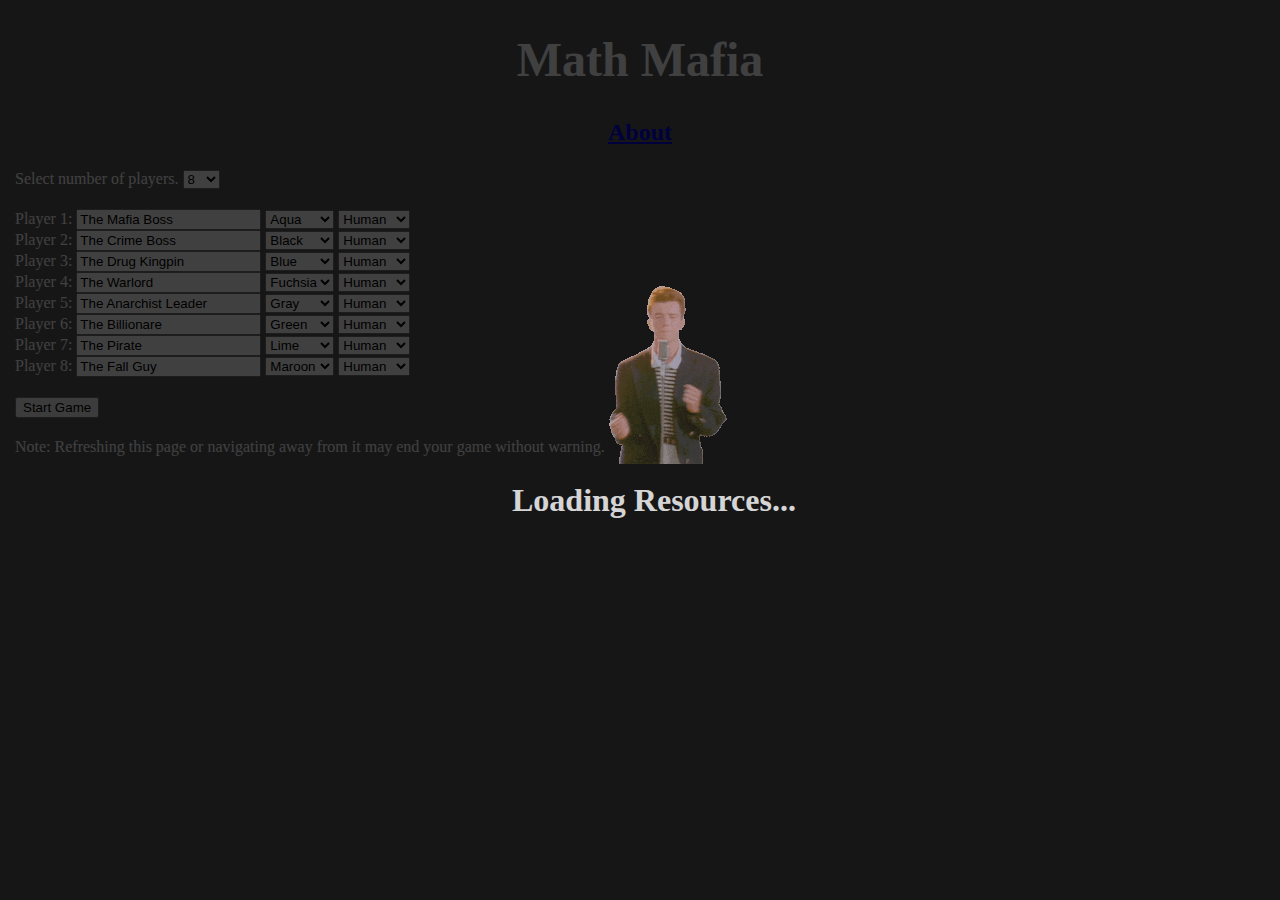
<file: index.html>
<!DOCTYPE html PUBLIC "-//W3C//DTD XHTML 1.0 Strict//EN" "http://www.w3.org/TR/xhtml1/DTD/xhtml1-strict.dtd">
<html xmlns="http://www.w3.org/1999/xhtml">
<head>
	<title>Monopoly</title>
	<meta http-equiv="Content-type" content="text/html;charset=UTF-8" />

	<script src="https://ajax.googleapis.com/ajax/libs/jquery/1.11.1/jquery.min.js"></script>
	<script type="text/javascript" src="classicedition.js"></script>
	<!-- Comment out the previous line and uncomment the next one to enable the New York City Edition -->
	<!-- <script type="text/javascript" src="newyorkcityedition.js"></script> -->
	<script type="text/javascript" src="ai.js"></script>
	<script type="text/javascript" src="monopoly.js"></script>
	<link rel="stylesheet" type="text/css" href="styles.css" />
</head>

<body id="everything">
	<div id="loading">
		<img id="loading-image" src="images/loading.gif" alt="Loading..." />
		<p id="loading-text">Loading Resources...</p>
	</div>

	<div id="popupbackground"></div>
	<div id="popupwrap">
		<div id="popup">
			<div style="position: relative;">
				<!-- <img id="popupclose" src="Images/close.png" title="Close" alt="x" onclick="hide('popupbackground'); hide('popupwrap');" /> -->
				<div id="popuptext"></div>
				<div id="popupdrag"></div>
			</div>
		</div>
	</div>

	<div id="statsbackground"></div>
	<div id="statswrap">
		<div id="stats">
			<div style="position: relative;">
				<img id="statsclose" src="images/close.png" title="Close" alt="x" />
				<div id="statstext"></div>
				<div id="statsdrag"></div>
			</div>
		</div>
	</div>

	<p id="noscript">
		Note: This page will not function without JavaScript.
	</p>

	<div id="refresh">
		Refresh this page to start a new game.
	</div>

	<!-- <div id="enlarge"></div> -->

	<div id="deed">
		<div id="deed-normal" style="display: none;">
			<div id="deed-header">
				<div style="margin: 5px; font-size: 11px;">T I T L E&nbsp;&nbsp;D E E D</div>
				<div id="deed-name"></div>
			</div>
			<table id="deed-table">
				<tr>
					<td colspan="2">
						RENT&nbsp;$<span id="deed-baserent">12</span>.
					</td>
				</tr>
				<tr>
					<td style="text-align: left;">With 1 House</td>
					<td style="text-align: right;">$&nbsp;&nbsp;&nbsp;<span id="deed-rent1">60</span>.</td>
				</tr>
				<tr>
					<td style="text-align: left;">With 2 Houses</td>
					<td style="text-align: right;"><span id="deed-rent2">180</span>.</td>
				</tr>
				<tr>
					<td style="text-align: left;">With 3 Houses</td>
					<td style="text-align: right;"><span id="deed-rent3">500</span>.</td>
				</tr>
				<tr>
					<td style="text-align: left;">With 4 Houses</td>
					<td style="text-align: right;"><span id="deed-rent4">700</span>.</td>
				</tr>
				<tr>
					<td colspan="2">
						<div style="margin-bottom: 8px;">With HOTEL $<span id="deed-rent5">900</span>.</div>
						<div>Mortgage Value $<span id="deed-mortgage">80</span>.</div>
						<div>Houses cost $<span id="deed-houseprice">100</span>. each</div>
						<div>Hotels, $<span id="deed-hotelprice">100</span>. plus 4 houses</div>
						<div style="font-size: 9px; font-style: italic; margin-top: 5px;">If a player owns ALL the Lots of any Color-Group, the rent is Doubled on Unimproved Lots in that group.</div>
					</td>
				</tr>
			</table>
		</div>

		<div id="deed-mortgaged">
			<div id="deed-mortgaged-name"></div>
			<p>&bull;</p>
			<div>MORTGAGED</div>
			<div> for $<span id="deed-mortgaged-mortgage">80</span></div>
			<p>&bull;</p>
			<div style="font-style: italic; font-size: 13px; margin: 10px;">Card must be turned this side up if property is mortgaged</div>
		</div>

		<div id="deed-special">
			<div id="deed-special-name"></div>
			<div id="deed-special-text"></div>
			<div id="deed-special-footer">
				Mortgage Value
				<span style="float: right;">$<span id="deed-special-mortgage">100</span>.</span>
			</div>
		</div>
	</div>

	<table id="board">
		<tr>
			<td class="cell board-corner" id="cell20"></td>
			<td class="cell board-top" id="cell21"></td>
			<td class="cell board-top" id="cell22"></td>
			<td class="cell board-top" id="cell23"></td>
			<td class="cell board-top" id="cell24"></td>
			<td class="cell board-top" id="cell25"></td>
			<td class="cell board-top" id="cell26"></td>
			<td class="cell board-top" id="cell27"></td>
			<td class="cell board-top" id="cell28"></td>
			<td class="cell board-top" id="cell29"></td>
			<td class="cell board-corner" id="cell30"></td>
		</tr><tr>
			<td class="cell board-left" id="cell19"></td>
			<td colspan="9" class="board-center"></td>
			<td class="cell board-right" id="cell31"></td>
		</tr><tr>
			<td class="cell board-left" id="cell18"></td>
			<td colspan="9" class="board-center"></td>
			<td class="cell board-right" id="cell32"></td>
		</tr><tr>
			<td class="cell board-left" id="cell17"></td>
			<td colspan="9" class="board-center"></td>
			<td class="cell board-right" id="cell33"></td>
		</tr><tr>
			<td class="cell board-left" id="cell16"></td>
			<td colspan="9" class="board-center"></td>
			<td class="cell board-right" id="cell34"></td>
		</tr><tr>
			<td class="cell board-left" id="cell15"></td>
			<td colspan="9" class="board-center"></td>
			<td class="cell board-right" id="cell35"></td>
		</tr><tr>
			<td class="cell board-left" id="cell14"></td>
			<td colspan="9" class="board-center"></td>
			<td class="cell board-right" id="cell36"></td>
		</tr><tr>
			<td class="cell board-left" id="cell13"></td>
			<td colspan="9" class="board-center"></td>
			<td class="cell board-right" id="cell37"></td>
		</tr><tr>
			<td class="cell board-left" id="cell12"></td>
			<td colspan="9" class="board-center"></td>
			<td class="cell board-right" id="cell38"></td>
		</tr><tr>
			<td class="cell board-left" id="cell11"></td>
			<td colspan="9" class="board-center">
				<div id="jail"></div>
			</td>
			<td class="cell board-right" id="cell39"></td>
		</tr><tr>
			<td class="cell board-corner" id="cell10"></td>
			<td class="cell board-bottom" id="cell9"></td>
			<td class="cell board-bottom" id="cell8"></td>
			<td class="cell board-bottom" id="cell7"></td>
			<td class="cell board-bottom" id="cell6"></td>
			<td class="cell board-bottom" id="cell5"></td>
			<td class="cell board-bottom" id="cell4"></td>
			<td class="cell board-bottom" id="cell3"></td>
			<td class="cell board-bottom" id="cell2"></td>
			<td class="cell board-bottom" id="cell1"></td>
			<td class="cell board-corner" id="cell0"></td>
		</tr>
	</table>

	<div id="moneybarwrap">
		<div id="moneybar">
			<table>
				<tr id="moneybarrowbutton">
					<td class="moneybararrowcell">&nbsp;</td>
					<td style="border: none;">
						<input type="button" id="viewstats" value="View stats" title="View a pop-up window that shows a list of each player's properties." />
					</td>
				</tr>
				<tr id="moneybarrow1" class="money-bar-row">
					<td class="moneybararrowcell"><img src="images/arrow.png" id="p1arrow" class="money-bar-arrow" alt=">"/></td>
					<td id="p1moneybar" class="moneybarcell">
						<div><span id="p1moneyname" >Player 1</span>:</div>
						<div>$<span id="p1money">1500</span></div>
					</td>
				</tr>
				<tr id="moneybarrow2" class="money-bar-row">
					<td class="moneybararrowcell"><img src="images/arrow.png" id="p2arrow" class="money-bar-arrow" alt=">" /></td>
					<td id="p2moneybar" class="moneybarcell">
						<div><span id="p2moneyname" >Player 2</span>:</div>
						<div>$<span id="p2money">1500</span></div>
					</td>
				</tr>
				<tr id="moneybarrow3" class="money-bar-row">
					<td class="moneybararrowcell"><img src="images/arrow.png" id="p3arrow" class="money-bar-arrow" alt=">" /></td>
					<td id="p3moneybar" class="moneybarcell">
						<div><span id="p3moneyname" >Player 3</span>:</div>
						<div>$<span id="p3money">1500</span></div>
					</td>
				</tr>
				<tr id="moneybarrow4" class="money-bar-row">
					<td class="moneybararrowcell"><img src="images/arrow.png" id="p4arrow" class="money-bar-arrow" alt=">" /></td>
					<td id="p4moneybar" class="moneybarcell">
						<div><span id="p4moneyname" >Player 4</span>:</div>
						<div>$<span id="p4money">1500</span></div>
					</td>
				</tr>
				<tr id="moneybarrow5" class="money-bar-row">
					<td class="moneybararrowcell"><img src="images/arrow.png" id="p5arrow" class="money-bar-arrow" alt=">" /></td>
					<td id="p5moneybar" class="moneybarcell">
						<div><span id="p5moneyname" >Player 5</span>:</div>
						<div>$<span id="p5money">1500</span></div>
					</td>
				</tr>
				<tr id="moneybarrow6" class="money-bar-row">
					<td class="moneybararrowcell"><img src="images/arrow.png" id="p6arrow" class="money-bar-arrow" alt=">" /></td>
					<td id="p6moneybar" class="moneybarcell">
						<div><span id="p6moneyname" >Player 6</span>:</div>
						<div>$<span id="p6money">1500</span></div>
					</td>
				</tr>
				<tr id="moneybarrow7" class="money-bar-row">
					<td class="moneybararrowcell"><img src="images/arrow.png" id="p7arrow" class="money-bar-arrow" alt=">" /></td>
					<td id="p7moneybar" class="moneybarcell">
						<div><span id="p7moneyname" >Player 7</span>:</div>
						<div>$<span id="p7money">1500</span></div>
					</td>
				</tr>
				<tr id="moneybarrow8" class="money-bar-row">
					<td class="moneybararrowcell"><img src="images/arrow.png" id="p8arrow" class="money-bar-arrow" alt=">" /></td>
					<td id="p8moneybar" class="moneybarcell">
						<div><span id="p8moneyname" >Player 8</span>:</div>
						<div>$<span id="p8money">1500</span></div>
					</td>
				</tr>
				<tr id="moneybarrow9" class="money-bar-row">
					<td class="moneybararrowcell"><img src="images/arrow.png" id="p9arrow" class="money-bar-arrow" alt=">" /></td>
					<td id="p9moneybar" class="moneybarcell">
						<div><span id="p9moneyname" >Player 9</span>:</div>
						<div>$<span id="p9money">1500</span></div>
					</td>
				</tr>
				<tr id="moneybarrow10" class="money-bar-row">
					<td class="moneybararrowcell"><img src="images/arrow.png" id="p10arrow" class="money-bar-arrow" alt=">" /></td>
					<td id="p10moneybar" class="moneybarcell">
						<div><span id="p10moneyname" >Player 10</span>:</div>
						<div>$<span id="p10money">1500</span></div>
					</td>
				</tr>
				<tr id="moneybarrow11" class="money-bar-row">
					<td class="moneybararrowcell"><img src="images/arrow.png" id="p11arrow" class="money-bar-arrow" alt=">" /></td>
					<td id="p11moneybar" class="moneybarcell">
						<div><span id="p11moneyname" >Player 11</span>:</div>
						<div>$<span id="p11money">1500</span></div>
					</td>
				</tr>
				<tr id="moneybarrow12" class="money-bar-row">
					<td class="moneybararrowcell"><img src="images/arrow.png" id="p12arrow" class="money-bar-arrow" alt=">" /></td>
					<td id="p12moneybar" class="moneybarcell">
						<div><span id="p12moneyname" >Player 12</span>:</div>
						<div>$<span id="p12money">1500</span></div>
					</td>
				</tr>
				<tr id="moneybarrow13" class="money-bar-row">
					<td class="moneybararrowcell"><img src="images/arrow.png" id="p13arrow" class="money-bar-arrow" alt=">" /></td>
					<td id="p13moneybar" class="moneybarcell">
						<div><span id="p13moneyname" >Player 13</span>:</div>
						<div>$<span id="p13money">1500</span></div>
					</td>
				</tr>
				<tr id="moneybarrow14" class="money-bar-row">
					<td class="moneybararrowcell"><img src="images/arrow.png" id="p14arrow" class="money-bar-arrow" alt=">" /></td>
					<td id="p14moneybar" class="moneybarcell">
						<div><span id="p14moneyname" >Player 14</span>:</div>
						<div>$<span id="p14money">1500</span></div>
					</td>
				</tr>
				<tr id="moneybarrow15" class="money-bar-row">
					<td class="moneybararrowcell"><img src="images/arrow.png" id="p15arrow" class="money-bar-arrow" alt=">" /></td>
					<td id="p15moneybar" class="moneybarcell">
						<div><span id="p15moneyname" >Player 15</span>:</div>
						<div>$<span id="p15money">1500</span></div>
					</td>
				</tr>
				<tr id="moneybarrow16" class="money-bar-row">
					<td class="moneybararrowcell"><img src="images/arrow.png" id="p16arrow" class="money-bar-arrow" alt=">" /></td>
					<td id="p16moneybar" class="moneybarcell">
						<div><span id="p16moneyname" >Player 16</span>:</div>
						<div>$<span id="p16money">1500</span></div>
					</td>
				</tr>
				<tr id="moneybarrow17" class="money-bar-row">
					<td class="moneybararrowcell"><img src="images/arrow.png" id="p17arrow" class="money-bar-arrow" alt=">" /></td>
					<td id="p17moneybar" class="moneybarcell">
						<div><span id="p17moneyname" >Player 17</span>:</div>
						<div>$<span id="p17money">1500</span></div>
					</td>
				</tr>
				<tr id="moneybarrow18" class="money-bar-row">
					<td class="moneybararrowcell"><img src="images/arrow.png" id="p18arrow" class="money-bar-arrow" alt=">" /></td>
					<td id="p18moneybar" class="moneybarcell">
						<div><span id="p18moneyname" >Player 18</span>:</div>
						<div>$<span id="p18money">1500</span></div>
					</td>
				</tr>
				<tr id="moneybarrow19" class="money-bar-row">
					<td class="moneybararrowcell"><img src="images/arrow.png" id="p19arrow" class="money-bar-arrow" alt=">" /></td>
					<td id="p19moneybar" class="moneybarcell">
						<div><span id="p19moneyname" >Player 19</span>:</div>
						<div>$<span id="p19money">1500</span></div>
					</td>
				</tr>
				<tr id="moneybarrow20" class="money-bar-row">
					<td class="moneybararrowcell"><img src="images/arrow.png" id="p20arrow" class="money-bar-arrow" alt=">" /></td>
					<td id="p20moneybar" class="moneybarcell">
						<div><span id="p20moneyname" >Player 20</span>:</div>
						<div>$<span id="p20money">1500</span></div>
					</td>
				</tr>
				<tr id="moneybarrow21" class="money-bar-row">
					<td class="moneybararrowcell"><img src="images/arrow.png" id="p21arrow" class="money-bar-arrow" alt=">" /></td>
					<td id="p21moneybar" class="moneybarcell">
						<div><span id="p21moneyname" >Player 21</span>:</div>
						<div>$<span id="p21money">1500</span></div>
					</td>
				</tr>
				<tr id="moneybarrow22" class="money-bar-row">
					<td class="moneybararrowcell"><img src="images/arrow.png" id="p22arrow" class="money-bar-arrow" alt=">" /></td>
					<td id="p22moneybar" class="moneybarcell">
						<div><span id="p22moneyname" >Player 22</span>:</div>
						<div>$<span id="p22money">1500</span></div>
					</td>
				</tr>
				<tr id="moneybarrow23" class="money-bar-row">
					<td class="moneybararrowcell"><img src="images/arrow.png" id="p23arrow" class="money-bar-arrow" alt=">" /></td>
					<td id="p23moneybar" class="moneybarcell">
						<div><span id="p23moneyname" >Player 23</span>:</div>
						<div>$<span id="p23money">1500</span></div>
					</td>
				</tr>
				<tr id="moneybarrow24" class="money-bar-row">
					<td class="moneybararrowcell"><img src="images/arrow.png" id="p24arrow" class="money-bar-arrow" alt=">" /></td>
					<td id="p24moneybar" class="moneybarcell">
						<div><span id="p24moneyname" >Player 24</span>:</div>
						<div>$<span id="p24money">1500</span></div>
					</td>
				</tr>
				<tr id="moneybarrow25" class="money-bar-row">
					<td class="moneybararrowcell"><img src="images/arrow.png" id="p25arrow" class="money-bar-arrow" alt=">" /></td>
					<td id="p25moneybar" class="moneybarcell">
						<div><span id="p25moneyname" >Player 25</span>:</div>
						<div>$<span id="p25money">1500</span></div>
					</td>
				</tr>
				<tr id="moneybarrow26" class="money-bar-row">
					<td class="moneybararrowcell"><img src="images/arrow.png" id="p26arrow" class="money-bar-arrow" alt=">" /></td>
					<td id="p26moneybar" class="moneybarcell">
						<div><span id="p26moneyname" >Player 26</span>:</div>
						<div>$<span id="p26money">1500</span></div>
					</td>
				</tr>
				<tr id="moneybarrow27" class="money-bar-row">
					<td class="moneybararrowcell"><img src="images/arrow.png" id="p27arrow" class="money-bar-arrow" alt=">" /></td>
					<td id="p27moneybar" class="moneybarcell">
						<div><span id="p27moneyname" >Player 27</span>:</div>
						<div>$<span id="p27money">1500</span></div>
					</td>
				</tr>
				<tr id="moneybarrow28" class="money-bar-row">
					<td class="moneybararrowcell"><img src="images/arrow.png" id="p28arrow" class="money-bar-arrow" alt=">" /></td>
					<td id="p28moneybar" class="moneybarcell">
						<div><span id="p28moneyname" >Player 28</span>:</div>
						<div>$<span id="p28money">1500</span></div>
					</td>
				</tr>
				<tr id="moneybarrow29" class="money-bar-row">
					<td class="moneybararrowcell"><img src="images/arrow.png" id="p29arrow" class="money-bar-arrow" alt=">" /></td>
					<td id="p29moneybar" class="moneybarcell">
						<div><span id="p29moneyname" >Player 29</span>:</div>
						<div>$<span id="p29money">1500</span></div>
					</td>
				</tr>
				<tr id="moneybarrow30" class="money-bar-row">
					<td class="moneybararrowcell"><img src="images/arrow.png" id="p30arrow" class="money-bar-arrow" alt=">" /></td>
					<td id="p30moneybar" class="moneybarcell">
						<div><span id="p30moneyname" >Player 30</span>:</div>
						<div>$<span id="p30money">1500</span></div>
					</td>
				</tr>
				<tr id="moneybarrow31" class="money-bar-row">
					<td class="moneybararrowcell"><img src="images/arrow.png" id="p31arrow" class="money-bar-arrow" alt=">" /></td>
					<td id="p31moneybar" class="moneybarcell">
						<div><span id="p31moneyname" >Player 31</span>:</div>
						<div>$<span id="p31money">1500</span></div>
					</td>
				</tr>
				<tr id="moneybarrow32" class="money-bar-row">
					<td class="moneybararrowcell"><img src="images/arrow.png" id="p32arrow" class="money-bar-arrow" alt=">" /></td>
					<td id="p32moneybar" class="moneybarcell">
						<div><span id="p32moneyname" >Player 32</span>:</div>
						<div>$<span id="p32money">1500</span></div>
					</td>
				</tr>
				<tr id="moneybarrow33" class="money-bar-row">
					<td class="moneybararrowcell"><img src="images/arrow.png" id="p33arrow" class="money-bar-arrow" alt=">" /></td>
					<td id="p33moneybar" class="moneybarcell">
						<div><span id="p33moneyname" >Player 33</span>:</div>
						<div>$<span id="p33money">1500</span></div>
					</td>
				</tr>
			</table>
		</div>
	</div>

	<div id="setup">

		<div>
			<h1 style="text-align: center; font-weight: bold; font-size: 3em;">Math Mafia</h1>
		</div>
	

		<div>
			<p style="text-align: center; font-weight: bold; font-size: 1.5em;"><a href="/about.html" title="About this game">About</a></p>
		</div>


		<div style="margin-bottom: 20px;">
			Select number of players.
			<select id="playernumber" title="Select the number of players for the game.">
				<option>2</option>
				<option>3</option>
				<option>4</option>
				<option>5</option>
				<option>6</option>
				<option>7</option>
				<option selected="selected">8</option>
				<option>9</option>
				<option>10</option>
				<option>11</option>
				<option>12</option>
				<option>13</option>
				<option>14</option>
				<option>15</option>
				<option>16</option>
				<option>17</option>
				<option>18</option>
				<option>19</option>
				<option>20</option>
				<option>21</option>
				<option>22</option>
				<option>23</option>
				<option>24</option>
				<option>25</option>
				<option>26</option>
				<option>27</option>
				<option>28</option>
				<option>29</option>
				<option>30</option>
				<option>31</option>
				<option>32</option>
				<option>33</option>
			</select>
		</div>

		<div id="player1input" class="player-input">
			Player 1: <input type="text" id="player1name" title="Player name" maxlength="16" value="The Mafia Boss" />
			<select id="player1color" title="Player color">
				<option selected="selected" style="color: aqua;">Aqua</option>
				<option style="color: black;">Black</option>
				<option style="color: blue;">Blue</option>
				<option style="color: fuchsia;">Fuchsia</option>
				<option style="color: gray;">Gray</option>
				<option style="color: green;">Green</option>
				<option style="color: lime;">Lime</option>
				<option style="color: maroon;">Maroon</option>
				<option style="color: navy;">Navy</option>
				<option style="color: olive;">Olive</option>
				<option style="color: orange;">Orange</option>
				<option style="color: purple;">Purple</option>
				<option style="color: red;">Red</option>
				<option style="color: silver;">Silver</option>
				<option style="color: teal;">Teal</option>
				<option style="color: yellow;">Aqua</option>
			</select>
			<select id="player1ai" title="Choose whether this player is controled by a human or by the computer." onclick="document.getElementById('player1name').disabled = this.value !== '0';">
				<option value="0" selected="selected">Human</option>
				<option value="1">AI (Test)</option>
			</select>
		</div>

		<div id="player2input" class="player-input">
			Player 2: <input type="text" id="player2name" title="Player name" maxlength="16" value="The Crime Boss" />
			<select id="player2color" title="Player color">
				<option style="color: aqua;">Aqua</option>
				<option selected="selected" style="color: black;">Black</option>
				<option style="color: blue;">Blue</option>
				<option style="color: fuchsia;">Fuchsia</option>
				<option style="color: gray;">Gray</option>
				<option style="color: green;">Green</option>
				<option style="color: lime;">Lime</option>
				<option style="color: maroon;">Maroon</option>
				<option style="color: navy;">Navy</option>
				<option style="color: olive;">Olive</option>
				<option style="color: orange;">Orange</option>
				<option style="color: purple;">Purple</option>
				<option style="color: red;">Red</option>
				<option style="color: silver;">Silver</option>
				<option style="color: teal;">Teal</option>
				<option style="color: yellow;">Yellow</option>
			</select>
			<select id="player2ai" title="Choose whether this player is controled by a human or by the computer." onclick="document.getElementById('player2name').disabled = this.value !== '0';">
				<option value="0" selected="selected">Human</option>
				<option value="1">AI (Test)</option>
			</select>
		</div>

		<div id="player3input" class="player-input">
			Player 3: <input type="text" id="player3name" title="Player name" maxlength="16" value="The Drug Kingpin" />
			<select id="player3color" title="Player color">
				<option style="color: aqua;">Aqua</option>
				<option style="color: black;">Black</option>
				<option selected="selected" style="color: blue;">Blue</option>
				<option style="color: fuchsia;">Fuchsia</option>
				<option style="color: gray;">Gray</option>
				<option style="color: green;">Green</option>
				<option style="color: lime;">Lime</option>
				<option style="color: maroon;">Maroon</option>
				<option style="color: navy;">Navy</option>
				<option style="color: olive;">Olive</option>
				<option style="color: orange;">Orange</option>
				<option style="color: purple;">Purple</option>
				<option style="color: red;">Red</option>
				<option style="color: silver;">Silver</option>
				<option style="color: teal;">Teal</option>
				<option style="color: yellow;">Yellow</option>
			</select>
			<select id="player3ai" title="Choose whether this player is controled by a human or by the computer." onclick="document.getElementById('player3name').disabled = this.value !== '0';">
				<option value="0" selected="selected">Human</option>
				<option value="1">AI (Test)</option>
			</select>
		</div>

		<div id="player4input" class="player-input">
			Player 4: <input type="text" id="player4name" title="Player name" maxlength="16" value="The Warlord" />
			<select id="player4color" title="Player color">
				<option style="color: aqua;">Aqua</option>
				<option style="color: black;">Black</option>
				<option style="color: blue;">Blue</option>
				<option selected="selected" style="color: fuchsia;">Fuchsia</option>
				<option style="color: gray;">Gray</option>
				<option style="color: green;">Green</option>
				<option style="color: lime;">Lime</option>
				<option style="color: maroon;">Maroon</option>
				<option style="color: navy;">Navy</option>
				<option style="color: olive;">Olive</option>
				<option style="color: orange;">Orange</option>
				<option style="color: purple;">Purple</option>
				<option style="color: red;">Red</option>
				<option style="color: silver;">Silver</option>
				<option style="color: teal;">Teal</option>
				<option style="color: yellow;">Yellow</option>
			</select>
			<select id="player4ai" title="Choose whether this player is controled by a human or by the computer." onclick="document.getElementById('player4name').disabled = this.value !== '0';">
				<option value="0" selected="selected">Human</option>
				<option value="1">AI (Test)</option>
			</select>
		</div>

		<div id="player5input" class="player-input">
			Player 5: <input type="text" id="player5name" title="Player name" maxlength="16" value="The Anarchist Leader" />
			<select id="player5color" title="Player color">
				<option style="color: aqua;">Aqua</option>
				<option style="color: black;">Black</option>
				<option style="color: blue;">Blue</option>
				<option style="color: fuchsia;">Fuchsia</option>
				<option selected="selected" style="color: gray;">Gray</option>
				<option style="color: green;">Green</option>
				<option style="color: lime;">Lime</option>
				<option style="color: maroon;">Maroon</option>
				<option style="color: navy;">Navy</option>
				<option style="color: olive;">Olive</option>
				<option style="color: orange;">Orange</option>
				<option style="color: purple;">Purple</option>
				<option style="color: red;">Red</option>
				<option style="color: silver;">Silver</option>
				<option style="color: teal;">Teal</option>
				<option style="color: yellow;">Yellow</option>
			</select>
			<select id="player5ai" title="Choose whether this player is controled by a human or by the computer." onclick="document.getElementById('player5name').disabled = this.value !== '0';">
				<option value="0" selected="selected">Human</option>
				<option value="1">AI (Test)</option>
			</select>
		</div>

		<div id="player6input" class="player-input">
			Player 6: <input type="text" id="player6name" title="Player name" maxlength="16" value="The Billionare" />
			<select id="player6color" title="Player color">
				<option style="color: aqua;">Aqua</option>
				<option style="color: black;">Black</option>
				<option style="color: blue;">Blue</option>
				<option style="color: fuchsia;">Fuchsia</option>
				<option style="color: gray;">Gray</option>
				<option selected="selected" style="color: green;">Green</option>
				<option style="color: lime;">Lime</option>
				<option style="color: maroon;">Maroon</option>
				<option style="color: navy;">Navy</option>
				<option style="color: olive;">Olive</option>
				<option style="color: orange;">Orange</option>
				<option style="color: purple;">Purple</option>
				<option style="color: red;">Red</option>
				<option style="color: silver;">Silver</option>
				<option style="color: teal;">Teal</option>
				<option style="color: yellow;">Yellow</option>
			</select>
			<select id="player6ai" title="Choose whether this player is controled by a human or by the computer." onclick="document.getElementById('player6name').disabled = this.value !== '0';">
				<option value="0" selected="selected">Human</option>
				<option value="1">AI (Test)</option>
			</select>
		</div>

		<div id="player7input" class="player-input">
			Player 7: <input type="text" id="player7name" title="Player name" maxlength="16" value="The Pirate" />
			<select id="player7color" title="Player color">
				<option style="color: aqua;">Aqua</option>
				<option style="color: black;">Black</option>
				<option style="color: blue;">Blue</option>
				<option style="color: fuchsia;">Fuchsia</option>
				<option style="color: gray;">Gray</option>
				<option style="color: green;">Green</option>
				<option selected="selected" style="color: lime;">Lime</option>
				<option style="color: maroon;">Maroon</option>
				<option style="color: navy;">Navy</option>
				<option style="color: olive;">Olive</option>
				<option style="color: orange;">Orange</option>
				<option style="color: purple;">Purple</option>
				<option style="color: red;">Red</option>
				<option style="color: silver;">Silver</option>
				<option style="color: teal;">Teal</option>
				<option style="color: yellow;">Yellow</option>
			</select>
			<select id="player7ai" title="Choose whether this player is controled by a human or by the computer." onclick="document.getElementById('player7name').disabled = this.value !== '0';">
				<option value="0" selected="selected">Human</option>
				<option value="1">AI (Test)</option>
			</select>
		</div>

		<div id="player8input" class="player-input">
			Player 8: <input type="text" id="player8name" title="Player name" maxlength="16" value="The Fall Guy" />
			<select id="player8color" title="Player color">
				<option style="color: aqua;">Aqua</option>
				<option style="color: black;">Black</option>
				<option style="color: blue;">Blue</option>
				<option style="color: fuchsia;">Fuchsia</option>
				<option style="color: gray;">Gray</option>
				<option style="color: green;">Green</option>
				<option style="color: lime;">Lime</option>
				<option selected="selected" style="color: maroon;">Maroon</option>
				<option style="color: navy;">Navy</option>
				<option style="color: olive;">Olive</option>
				<option style="color: orange;">Orange</option>
				<option style="color: purple;">Purple</option>
				<option style="color: red;">Red</option>
				<option style="color: silver;">Silver</option>
				<option style="color: teal;">Teal</option>
				<option style="color: yellow;">Yellow</option>
			</select>
			<select id="player8ai" title="Choose whether this player is controled by a human or by the computer." onclick="document.getElementById('player8name').disabled = this.value !== '0';">
				<option value="0" selected="selected">Human</option>
				<option value="1">AI (Test)</option>
			</select>
		</div>

		<div id="player9input" class="player-input">
			Player 9: <input type="text" id="player9name" title="Player name" maxlength="16" value="The Underboss" />
			<select id="player9color" title="Player color">
				<option style="color: aqua;">Aqua</option>
				<option style="color: black;">Black</option>
				<option style="color: blue;">Blue</option>
				<option style="color: fuchsia;">Fuchsia</option>
				<option style="color: gray;">Gray</option>
				<option style="color: green;">Green</option>
				<option style="color: lime;">Lime</option>
				<option style="color: maroon;">Maroon</option>
				<option selected="selected" style="color: navy;">Navy</option>
				<option style="color: olive;">Olive</option>
				<option style="color: orange;">Orange</option>
				<option style="color: purple;">Purple</option>
				<option style="color: red;">Red</option>
				<option style="color: silver;">Silver</option>
				<option style="color: teal;">Teal</option>
				<option style="color: yellow;">Yellow</option>
			</select>
			<select id="player9ai" title="Choose whether this player is controled by a human or by the computer." onclick="document.getElementById('player9name').disabled = this.value !== '0';">
				<option value="0" selected="selected">Human</option>
				<option value="1">AI (Test)</option>
			</select>
		</div>

		<div id="player10input" class="player-input">
			Player 10: <input type="text" id="player10name" title="Player name" maxlength="16" value="The Capo" />
			<select id="player10color" title="Player color">
				<option style="color: aqua;">Aqua</option>
				<option style="color: black;">Black</option>
				<option style="color: blue;">Blue</option>
				<option style="color: fuchsia;">Fuchsia</option>
				<option style="color: gray;">Gray</option>
				<option style="color: green;">Green</option>
				<option style="color: lime;">Lime</option>
				<option style="color: maroon;">Maroon</option>
				<option style="color: navy;">Navy</option>
				<option selected="selected" style="color: olive;">Olive</option>
				<option style="color: orange;">Orange</option>
				<option style="color: purple;">Purple</option>
				<option style="color: red;">Red</option>
				<option style="color: silver;">Silver</option>
				<option style="color: teal;">Teal</option>
				<option style="color: yellow;">Yellow</option>
			</select>
			<select id="player10ai" title="Choose whether this player is controled by a human or by the computer." onclick="document.getElementById('player10name').disabled = this.value !== '0';">
				<option value="0" selected="selected">Human</option>
				<option value="1">AI (Test)</option>
			</select>
		</div>

		<div id="player11input" class="player-input">
			Player 11: <input type="text" id="player11name" title="Player name" maxlength="16" value="The Foot Soldier" />
			<select id="player11color" title="Player color">
				<option style="color: aqua;">Aqua</option>
				<option style="color: black;">Black</option>
				<option style="color: blue;">Blue</option>
				<option style="color: fuchsia;">Fuchsia</option>
				<option style="color: gray;">Gray</option>
				<option style="color: green;">Green</option>
				<option style="color: lime;">Lime</option>
				<option style="color: maroon;">Maroon</option>
				<option style="color: navy;">Navy</option>
				<option style="color: olive;">Olive</option>
				<option selected="selected" style="color: orange;">Orange</option>
				<option style="color: purple;">Purple</option>
				<option style="color: red;">Red</option>
				<option style="color: silver;">Silver</option>
				<option style="color: teal;">Teal</option>
				<option style="color: yellow;">Yellow</option>
			</select>
			<select id="player11ai" title="Choose whether this player is controled by a human or by the computer." onclick="document.getElementById('player11name').disabled = this.value !== '0';">
				<option value="0" selected="selected">Human</option>
				<option value="1">AI (Test)</option>
			</select>
		</div>

		<div id="player12input" class="player-input">
			Player 12: <input type="text" id="player12name" title="Player name" maxlength="16" value="The Driver" />
			<select id="player12color" title="Player color">
				<option style="color: aqua;">Aqua</option>
				<option style="color: black;">Black</option>
				<option style="color: blue;">Blue</option>
				<option style="color: fuchsia;">Fuchsia</option>
				<option style="color: gray;">Gray</option>
				<option style="color: green;">Green</option>
				<option style="color: lime;">Lime</option>
				<option style="color: maroon;">Maroon</option>
				<option style="color: navy;">Navy</option>
				<option style="color: olive;">Olive</option>
				<option style="color: orange;">Orange</option>
				<option selected="selected" style="color: purple;">Purple</option>
				<option style="color: red;">Red</option>
				<option style="color: silver;">Silver</option>
				<option style="color: teal;">Teal</option>
				<option style="color: yellow;">Yellow</option>
			</select>
			<select id="player12ai" title="Choose whether this player is controled by a human or by the computer." onclick="document.getElementById('player12name').disabled = this.value !== '0';">
				<option value="0" selected="selected">Human</option>
				<option value="1">AI (Test)</option>
			</select>
		</div>

		<div id="player13input" class="player-input">
			Player 13: <input type="text" id="player13name" title="Player name" maxlength="16" value="The Vigilante" />
			<select id="player13color" title="Player color">
				<option style="color: aqua;">Aqua</option>
				<option style="color: black;">Black</option>
				<option style="color: blue;">Blue</option>
				<option style="color: fuchsia;">Fuchsia</option>
				<option style="color: gray;">Gray</option>
				<option style="color: green;">Green</option>
				<option style="color: lime;">Lime</option>
				<option style="color: maroon;">Maroon</option>
				<option style="color: navy;">Navy</option>
				<option style="color: olive;">Olive</option>
				<option style="color: orange;">Orange</option>
				<option style="color: purple;">Purple</option>
				<option selected="selected" style="color: red;">Red</option>
				<option style="color: silver;">Silver</option>
				<option style="color: teal;">Teal</option>
				<option style="color: yellow;">Yellow</option>
			</select>
			<select id="player13ai" title="Choose whether this player is controled by a human or by the computer." onclick="document.getElementById('player13name').disabled = this.value !== '0';">
				<option value="0" selected="selected">Human</option>
				<option value="1">AI (Test)</option>
			</select>
		</div>

		<div id="player14input" class="player-input">
			Player 14: <input type="text" id="player14name" title="Player name" maxlength="16" value="The Lieutenant" />
			<select id="player14color" title="Player color">
				<option style="color: aqua;">Aqua</option>
				<option style="color: black;">Black</option>
				<option style="color: blue;">Blue</option>
				<option style="color: fuchsia;">Fuchsia</option>
				<option style="color: gray;">Gray</option>
				<option style="color: green;">Green</option>
				<option style="color: lime;">Lime</option>
				<option style="color: maroon;">Maroon</option>
				<option style="color: navy;">Navy</option>
				<option style="color: olive;">Olive</option>
				<option style="color: orange;">Orange</option>
				<option style="color: purple;">Purple</option>
				<option style="color: red;">Red</option>
				<option selected="selected" style="color: silver;">Silver</option>
				<option style="color: teal;">Teal</option>
				<option style="color: yellow;">Yellow</option>
			</select>
			<select id="player14ai" title="Choose whether this player is controled by a human or by the computer." onclick="document.getElementById('player14name').disabled = this.value !== '0';">
				<option value="0" selected="selected">Human</option>
				<option value="1">AI (Test)</option>
			</select>
		</div>

		<div id="player15input" class="player-input">
			Player 15: <input type="text" id="player15name" title="Player name" maxlength="16" value="The Kool-Aid Man" />
			<select id="player15color" title="Player color">
				<option style="color: aqua;">Aqua</option>
				<option style="color: black;">Black</option>
				<option style="color: blue;">Blue</option>
				<option style="color: fuchsia;">Fuchsia</option>
				<option style="color: gray;">Gray</option>
				<option style="color: green;">Green</option>
				<option style="color: lime;">Lime</option>
				<option style="color: maroon;">Maroon</option>
				<option style="color: navy;">Navy</option>
				<option style="color: olive;">Olive</option>
				<option style="color: orange;">Orange</option>
				<option style="color: purple;">Purple</option>
				<option style="color: red;">Red</option>
				<option style="color: silver;">Silver</option>
				<option selected="selected" style="color: teal;">Teal</option>
				<option style="color: yellow;">Yellow</option>
			</select>
			<select id="player15ai" title="Choose whether this player is controled by a human or by the computer." onclick="document.getElementById('player15name').disabled = this.value !== '0';">
				<option value="0" selected="selected">Human</option>
				<option value="1">AI (Test)</option>
			</select>
		</div>

		<div id="player16input" class="player-input">
			Player 16: <input type="text" id="player16name" title="Player name" maxlength="16" value="James Bond" />
			<select id="player16color" title="Player color">
				<option style="color: aqua;">Aqua</option>
				<option style="color: black;">Black</option>
				<option style="color: blue;">Blue</option>
				<option style="color: fuchsia;">Fuchsia</option>
				<option style="color: gray;">Gray</option>
				<option style="color: green;">Green</option>
				<option style="color: lime;">Lime</option>
				<option style="color: maroon;">Maroon</option>
				<option style="color: navy;">Navy</option>
				<option style="color: olive;">Olive</option>
				<option style="color: orange;">Orange</option>
				<option style="color: purple;">Purple</option>
				<option style="color: red;">Red</option>
				<option style="color: silver;">Silver</option>
				<option style="color: teal;">Teal</option>
				<option selected="selected" style="color: yellow;">Yellow</option>
			</select>
			<select id="player16ai" title="Choose whether this player is controled by a human or by the computer." onclick="document.getElementById('player16name').disabled = this.value !== '0';">
				<option value="0" selected="selected">Human</option>
				<option value="1">AI (Test)</option>
			</select>
		</div>

		<div id="player17input" class="player-input">
			Player 17: <input type="text" id="player17name" title="Player name" maxlength="16" value="Thanos" />
			<select id="player17color" title="Player color">
				<option style="color: aqua;">Aqua</option>
				<option style="color: black;">Black</option>
				<option style="color: blue;">Blue</option>
				<option style="color: fuchsia;">Fuchsia</option>
				<option style="color: gray;">Gray</option>
				<option style="color: green;">Green</option>
				<option style="color: lime;">Lime</option>
				<option style="color: maroon;">Maroon</option>
				<option style="color: navy;">Navy</option>
				<option style="color: olive;">Olive</option>
				<option style="color: orange;">Orange</option>
				<option style="color: purple;">Purple</option>
				<option style="color: red;">Red</option>
				<option style="color: silver;">Silver</option>
				<option style="color: teal;">Teal</option>
				<option selected="selected" style="color: yellow;">Yellow</option>
			</select>
			<select id="player17ai" title="Choose whether this player is controled by a human or by the computer." onclick="document.getElementById('player17name').disabled = this.value !== '0';">
				<option value="0" selected="selected">Human</option>
				<option value="1">AI (Test)</option>
			</select>
		</div>

		<div id="player18input" class="player-input">
			Player 18: <input type="text" id="player18name" title="Player name" maxlength="16" value="Gus Fring" />
			<select id="player18color" title="Player color">
				<option style="color: aqua;">Aqua</option>
				<option style="color: black;">Black</option>
				<option style="color: blue;">Blue</option>
				<option style="color: fuchsia;">Fuchsia</option>
				<option style="color: gray;">Gray</option>
				<option style="color: green;">Green</option>
				<option style="color: lime;">Lime</option>
				<option style="color: maroon;">Maroon</option>
				<option style="color: navy;">Navy</option>
				<option style="color: olive;">Olive</option>
				<option style="color: orange;">Orange</option>
				<option style="color: purple;">Purple</option>
				<option style="color: red;">Red</option>
				<option style="color: silver;">Silver</option>
				<option style="color: teal;">Teal</option>
				<option selected="selected" style="color: yellow;">Yellow</option>
			</select>
			<select id="player18ai" title="Choose whether this player is controled by a human or by the computer." onclick="document.getElementById('player18name').disabled = this.value !== '0';">
				<option value="0" selected="selected">Human</option>
				<option value="1">AI (Test)</option>
			</select>
		</div>

		<div id="player19input" class="player-input">
			Player 19: <input type="text" id="player19name" title="Player name" maxlength="16" value="The Joker" />
			<select id="player19color" title="Player color">
				<option style="color: aqua;">Aqua</option>
				<option style="color: black;">Black</option>
				<option style="color: blue;">Blue</option>
				<option style="color: fuchsia;">Fuchsia</option>
				<option style="color: gray;">Gray</option>
				<option style="color: green;">Green</option>
				<option style="color: lime;">Lime</option>
				<option style="color: maroon;">Maroon</option>
				<option style="color: navy;">Navy</option>
				<option style="color: olive;">Olive</option>
				<option style="color: orange;">Orange</option>
				<option style="color: purple;">Purple</option>
				<option style="color: red;">Red</option>
				<option style="color: silver;">Silver</option>
				<option style="color: teal;">Teal</option>
				<option selected="selected" style="color: yellow;">Yellow</option>
			</select>
			<select id="player19ai" title="Choose whether this player is controled by a human or by the computer." onclick="document.getElementById('player19name').disabled = this.value !== '0';">
				<option value="0" selected="selected">Human</option>
				<option value="1">AI (Test)</option>
			</select>
		</div>

		<div id="player20input" class="player-input">
			Player 20: <input type="text" id="player20name" title="Player name" maxlength="16" value="Darth Vader" />
			<select id="player20color" title="Player color">
				<option style="color: aqua;">Aqua</option>
				<option style="color: black;">Black</option>
				<option style="color: blue;">Blue</option>
				<option style="color: fuchsia;">Fuchsia</option>
				<option style="color: gray;">Gray</option>
				<option style="color: green;">Green</option>
				<option style="color: lime;">Lime</option>
				<option style="color: maroon;">Maroon</option>
				<option style="color: navy;">Navy</option>
				<option style="color: olive;">Olive</option>
				<option style="color: orange;">Orange</option>
				<option style="color: purple;">Purple</option>
				<option style="color: red;">Red</option>
				<option style="color: silver;">Silver</option>
				<option style="color: teal;">Teal</option>
				<option selected="selected" style="color: yellow;">Yellow</option>
			</select>
			<select id="player20ai" title="Choose whether this player is controled by a human or by the computer." onclick="document.getElementById('player20name').disabled = this.value !== '0';">
				<option value="0" selected="selected">Human</option>
				<option value="1">AI (Test)</option>
			</select>
		</div>

		<div id="player21input" class="player-input">
			Player 21: <input type="text" id="player21name" title="Player name" maxlength="16" value="Palpatine" />
			<select id="player21color" title="Player color">
				<option style="color: aqua;">Aqua</option>
				<option style="color: black;">Black</option>
				<option style="color: blue;">Blue</option>
				<option style="color: fuchsia;">Fuchsia</option>
				<option style="color: gray;">Gray</option>
				<option style="color: green;">Green</option>
				<option style="color: lime;">Lime</option>
				<option style="color: maroon;">Maroon</option>
				<option style="color: navy;">Navy</option>
				<option style="color: olive;">Olive</option>
				<option style="color: orange;">Orange</option>
				<option style="color: purple;">Purple</option>
				<option style="color: red;">Red</option>
				<option style="color: silver;">Silver</option>
				<option style="color: teal;">Teal</option>
				<option selected="selected" style="color: yellow;">Yellow</option>
			</select>
			<select id="player21ai" title="Choose whether this player is controled by a human or by the computer." onclick="document.getElementById('player21name').disabled = this.value !== '0';">
				<option value="0" selected="selected">Human</option>
				<option value="1">AI (Test)</option>
			</select>
		</div>

		<div id="player22input" class="player-input">
			Player 22: <input type="text" id="player22name" title="Player name" maxlength="16" value="The Termiator" />
			<select id="player22color" title="Player color">
				<option style="color: aqua;">Aqua</option>
				<option style="color: black;">Black</option>
				<option style="color: blue;">Blue</option>
				<option style="color: fuchsia;">Fuchsia</option>
				<option style="color: gray;">Gray</option>
				<option style="color: green;">Green</option>
				<option style="color: lime;">Lime</option>
				<option style="color: maroon;">Maroon</option>
				<option style="color: navy;">Navy</option>
				<option style="color: olive;">Olive</option>
				<option style="color: orange;">Orange</option>
				<option style="color: purple;">Purple</option>
				<option style="color: red;">Red</option>
				<option style="color: silver;">Silver</option>
				<option style="color: teal;">Teal</option>
				<option selected="selected" style="color: yellow;">Yellow</option>
			</select>
			<select id="player22ai" title="Choose whether this player is controled by a human or by the computer." onclick="document.getElementById('player22name').disabled = this.value !== '0';">
				<option value="0" selected="selected">Human</option>
				<option value="1">AI (Test)</option>
			</select>
		</div>
		
		<div id="player23input" class="player-input">
			Player 23: <input type="text" id="player23name" title="Player name" maxlength="16" value="Magneto" />
			<select id="player23color" title="Player color">
				<option style="color: aqua;">Aqua</option>
				<option style="color: black;">Black</option>
				<option style="color: blue;">Blue</option>
				<option style="color: fuchsia;">Fuchsia</option>
				<option style="color: gray;">Gray</option>
				<option style="color: green;">Green</option>
				<option style="color: lime;">Lime</option>
				<option style="color: maroon;">Maroon</option>
				<option style="color: navy;">Navy</option>
				<option style="color: olive;">Olive</option>
				<option style="color: orange;">Orange</option>
				<option style="color: purple;">Purple</option>
				<option style="color: red;">Red</option>
				<option style="color: silver;">Silver</option>
				<option style="color: teal;">Teal</option>
				<option selected="selected" style="color: yellow;">Yellow</option>
			</select>
			<select id="player23ai" title="Choose whether this player is controled by a human or by the computer." onclick="document.getElementById('player23name').disabled = this.value !== '0';">
				<option value="0" selected="selected">Human</option>
				<option value="1">AI (Test)</option>
			</select>
		</div>

		<div id="player24input" class="player-input">
			Player 24: <input type="text" id="player24name" title="Player name" maxlength="16" value="Micheal Myers" />
			<select id="player24color" title="Player color">
				<option style="color: aqua;">Aqua</option>
				<option style="color: black;">Black</option>
				<option style="color: blue;">Blue</option>
				<option style="color: fuchsia;">Fuchsia</option>
				<option style="color: gray;">Gray</option>
				<option style="color: green;">Green</option>
				<option style="color: lime;">Lime</option>
				<option style="color: maroon;">Maroon</option>
				<option style="color: navy;">Navy</option>
				<option style="color: olive;">Olive</option>
				<option style="color: orange;">Orange</option>
				<option style="color: purple;">Purple</option>
				<option style="color: red;">Red</option>
				<option style="color: silver;">Silver</option>
				<option style="color: teal;">Teal</option>
				<option selected="selected" style="color: yellow;">Yellow</option>
			</select>
			<select id="player24ai" title="Choose whether this player is controled by a human or by the computer." onclick="document.getElementById('player24name').disabled = this.value !== '0';">
				<option value="0" selected="selected">Human</option>
				<option value="1">AI (Test)</option>
			</select>
		</div>

		<div id="player25input" class="player-input">
			Player 25: <input type="text" id="player25name" title="Player name" maxlength="16" value="The Hitman" />
			<select id="player25color" title="Player color">
				<option style="color: aqua;">Aqua</option>
				<option style="color: black;">Black</option>
				<option style="color: blue;">Blue</option>
				<option style="color: fuchsia;">Fuchsia</option>
				<option style="color: gray;">Gray</option>
				<option style="color: green;">Green</option>
				<option style="color: lime;">Lime</option>
				<option style="color: maroon;">Maroon</option>
				<option style="color: navy;">Navy</option>
				<option style="color: olive;">Olive</option>
				<option style="color: orange;">Orange</option>
				<option style="color: purple;">Purple</option>
				<option style="color: red;">Red</option>
				<option style="color: silver;">Silver</option>
				<option style="color: teal;">Teal</option>
				<option selected="selected" style="color: yellow;">Yellow</option>
			</select>
			<select id="player25ai" title="Choose whether this player is controled by a human or by the computer." onclick="document.getElementById('player25name').disabled = this.value !== '0';">
				<option value="0" selected="selected">Human</option>
				<option value="1">AI (Test)</option>
			</select>
		</div>

		<div id="player26input" class="player-input">
			Player 26: <input type="text" id="player26name" title="Player name" maxlength="16" value="The Silent Partner" />
			<select id="player26color" title="Player color">
				<option style="color: aqua;">Aqua</option>
				<option style="color: black;">Black</option>
				<option style="color: blue;">Blue</option>
				<option style="color: fuchsia;">Fuchsia</option>
				<option style="color: gray;">Gray</option>
				<option style="color: green;">Green</option>
				<option style="color: lime;">Lime</option>
				<option style="color: maroon;">Maroon</option>
				<option style="color: navy;">Navy</option>
				<option style="color: olive;">Olive</option>
				<option style="color: orange;">Orange</option>
				<option style="color: purple;">Purple</option>
				<option style="color: red;">Red</option>
				<option style="color: silver;">Silver</option>
				<option style="color: teal;">Teal</option>
				<option selected="selected" style="color: yellow;">Yellow</option>
			</select>
			<select id="player26ai" title="Choose whether this player is controled by a human or by the computer." onclick="document.getElementById('player26name').disabled = this.value !== '0';">
				<option value="0" selected="selected">Human</option>
				<option value="1">AI (Test)</option>
			</select>
		</div>

		<div id="player27input" class="player-input">
			Player 27: <input type="text" id="player27name" title="Player name" maxlength="16" value="They" />
			<select id="player27color" title="Player color">
				<option style="color: aqua;">Aqua</option>
				<option style="color: black;">Black</option>
				<option style="color: blue;">Blue</option>
				<option style="color: fuchsia;">Fuchsia</option>
				<option style="color: gray;">Gray</option>
				<option style="color: green;">Green</option>
				<option style="color: lime;">Lime</option>
				<option style="color: maroon;">Maroon</option>
				<option style="color: navy;">Navy</option>
				<option style="color: olive;">Olive</option>
				<option style="color: orange;">Orange</option>
				<option style="color: purple;">Purple</option>
				<option style="color: red;">Red</option>
				<option style="color: silver;">Silver</option>
				<option style="color: teal;">Teal</option>
				<option selected="selected" style="color: yellow;">Yellow</option>
			</select>
			<select id="player27ai" title="Choose whether this player is controled by a human or by the computer." onclick="document.getElementById('player27name').disabled = this.value !== '0';">
				<option value="0" selected="selected">Human</option>
				<option value="1">AI (Test)</option>
			</select>
		</div>

		<div id="player28input" class="player-input">
			Player 28: <input type="text" id="player28name" title="Player name" maxlength="16" value="Yu" />
			<select id="player28color" title="Player color">
				<option style="color: aqua;">Aqua</option>
				<option style="color: black;">Black</option>
				<option style="color: blue;">Blue</option>
				<option style="color: fuchsia;">Fuchsia</option>
				<option style="color: gray;">Gray</option>
				<option style="color: green;">Green</option>
				<option style="color: lime;">Lime</option>
				<option style="color: maroon;">Maroon</option>
				<option style="color: navy;">Navy</option>
				<option style="color: olive;">Olive</option>
				<option style="color: orange;">Orange</option>
				<option style="color: purple;">Purple</option>
				<option style="color: red;">Red</option>
				<option style="color: silver;">Silver</option>
				<option style="color: teal;">Teal</option>
				<option selected="selected" style="color: yellow;">Yellow</option>
			</select>
			<select id="player28ai" title="Choose whether this player is controled by a human or by the computer." onclick="document.getElementById('player28name').disabled = this.value !== '0';">
				<option value="0" selected="selected">Human</option>
				<option value="1">AI (Test)</option>
			</select>
		</div>

		<div id="player29input" class="player-input">
			Player 29: <input type="text" id="player29name" title="Player name" maxlength="16" value="Eye" />
			<select id="player29color" title="Player color">
				<option style="color: aqua;">Aqua</option>
				<option style="color: black;">Black</option>
				<option style="color: blue;">Blue</option>
				<option style="color: fuchsia;">Fuchsia</option>
				<option style="color: gray;">Gray</option>
				<option style="color: green;">Green</option>
				<option style="color: lime;">Lime</option>
				<option style="color: maroon;">Maroon</option>
				<option style="color: navy;">Navy</option>
				<option style="color: olive;">Olive</option>
				<option style="color: orange;">Orange</option>
				<option style="color: purple;">Purple</option>
				<option style="color: red;">Red</option>
				<option style="color: silver;">Silver</option>
				<option style="color: teal;">Teal</option>
				<option selected="selected" style="color: yellow;">Yellow</option>
			</select>
			<select id="player29ai" title="Choose whether this player is controled by a human or by the computer." onclick="document.getElementById('player29name').disabled = this.value !== '0';">
				<option value="0" selected="selected">Human</option>
				<option value="1">AI (Test)</option>
			</select>
		</div>

		<div id="player30input" class="player-input">
			Player 30: <input type="text" id="player30name" title="Player name" maxlength="16" value="Mi" />
			<select id="player30color" title="Player color">
				<option style="color: aqua;">Aqua</option>
				<option style="color: black;">Black</option>
				<option style="color: blue;">Blue</option>
				<option style="color: fuchsia;">Fuchsia</option>
				<option style="color: gray;">Gray</option>
				<option style="color: green;">Green</option>
				<option style="color: lime;">Lime</option>
				<option style="color: maroon;">Maroon</option>
				<option style="color: navy;">Navy</option>
				<option style="color: olive;">Olive</option>
				<option style="color: orange;">Orange</option>
				<option style="color: purple;">Purple</option>
				<option style="color: red;">Red</option>
				<option style="color: silver;">Silver</option>
				<option style="color: teal;">Teal</option>
				<option selected="selected" style="color: yellow;">Yellow</option>
			</select>
			<select id="player30ai" title="Choose whether this player is controled by a human or by the computer." onclick="document.getElementById('player30name').disabled = this.value !== '0';">
				<option value="0" selected="selected">Human</option>
				<option value="1">AI (Test)</option>
			</select>
		</div>

		<div id="player31input" class="player-input">
			Player 31: <input type="text" id="player31name" title="Player name" maxlength="16" value="The Smooth Criminal" />
			<select id="player31color" title="Player color">
				<option style="color: aqua;">Aqua</option>
				<option style="color: black;">Black</option>
				<option style="color: blue;">Blue</option>
				<option style="color: fuchsia;">Fuchsia</option>
				<option style="color: gray;">Gray</option>
				<option style="color: green;">Green</option>
				<option style="color: lime;">Lime</option>
				<option style="color: maroon;">Maroon</option>
				<option style="color: navy;">Navy</option>
				<option style="color: olive;">Olive</option>
				<option style="color: orange;">Orange</option>
				<option style="color: purple;">Purple</option>
				<option style="color: red;">Red</option>
				<option style="color: silver;">Silver</option>
				<option style="color: teal;">Teal</option>
				<option selected="selected" style="color: yellow;">Yellow</option>
			</select>
			<select id="player31ai" title="Choose whether this player is controled by a human or by the computer." onclick="document.getElementById('player31name').disabled = this.value !== '0';">
				<option value="0" selected="selected">Human</option>
				<option value="1">AI (Test)</option>
			</select>
		</div>

		<div id="player32input" class="player-input">
			Player 32: <input type="text" id="player32name" title="Player name" maxlength="16" value="The Target" />
			<select id="player32color" title="Player color">
				<option style="color: aqua;">Aqua</option>
				<option style="color: black;">Black</option>
				<option style="color: blue;">Blue</option>
				<option style="color: fuchsia;">Fuchsia</option>
				<option style="color: gray;">Gray</option>
				<option style="color: green;">Green</option>
				<option style="color: lime;">Lime</option>
				<option style="color: maroon;">Maroon</option>
				<option style="color: navy;">Navy</option>
				<option style="color: olive;">Olive</option>
				<option style="color: orange;">Orange</option>
				<option style="color: purple;">Purple</option>
				<option style="color: red;">Red</option>
				<option style="color: silver;">Silver</option>
				<option style="color: teal;">Teal</option>
				<option selected="selected" style="color: yellow;">Yellow</option>
			</select>
			<select id="player32ai" title="Choose whether this player is controled by a human or by the computer." onclick="document.getElementById('player32name').disabled = this.value !== '0';">
				<option value="0" selected="selected">Human</option>
				<option value="1">AI (Test)</option>
			</select>
		</div>

		<div id="player33input" class="player-input">
			Player 33: <input type="text" id="player33name" title="Player name" maxlength="16" value="The Snitch" />
			<select id="player33color" title="Player color">
				<option style="color: aqua;">Aqua</option>
				<option style="color: black;">Black</option>
				<option style="color: blue;">Blue</option>
				<option style="color: fuchsia;">Fuchsia</option>
				<option style="color: gray;">Gray</option>
				<option style="color: green;">Green</option>
				<option style="color: lime;">Lime</option>
				<option style="color: maroon;">Maroon</option>
				<option style="color: navy;">Navy</option>
				<option style="color: olive;">Olive</option>
				<option style="color: orange;">Orange</option>
				<option style="color: purple;">Purple</option>
				<option style="color: red;">Red</option>
				<option style="color: silver;">Silver</option>
				<option style="color: teal;">Teal</option>
				<option selected="selected" style="color: yellow;">Yellow</option>
			</select>
			<select id="player33ai" title="Choose whether this player is controled by a human or by the computer." onclick="document.getElementById('player33name').disabled = this.value !== '0';">
				<option value="0" selected="selected">Human</option>
				<option value="1">AI (Test)</option>
			</select>
		</div>

		<div style="margin: 20px 0px;">
			<input type="button" value="Start Game" onclick="setup();" title="Begin playing." />
		</div>

		<div id="noF5">Note: Refreshing this page or navigating away from it may end your game without warning.</div>
	</div>

	<div id="control">
		<table>
			<tr>
				<td style="text-align: left; vertical-align: top; border: none;">
					<div id="menu">
						<table id="menutable" cellspacing="0">
							<tr>
								<td class="menu-item" id="buy-menu-item">

									<a href="javascript:void(0);" title="View alerts and buy the property you landed on.">Buy</a>
								</td>
								<td class="menu-item" id="manage-menu-item">

									<a href="javascript:void(0);" title="View, mortgage, and improve your property. ">Manage</a>
								</td>
								<td class="menu-item" id="trade-menu-item">

									<a href="javascript:void(0);" title="Exchange property with other players.">Trade</a>
								</td>
							</tr>
						</table>
					</div>

					<div id="buy">
						<div id="alert"></div>
						<div id="landed"></div>
					</div>

					<div id="manage">
						<div id="option">
							<div id="buildings" title="Available buildings"></div>
							<input type="button" value="Buy house" id="buyhousebutton"/>
							<input type="button" value="Mortgage" id="mortgagebutton" />
							<input type="button" value="Sell house" id="sellhousebutton"/>
						</div>
						<div id="owned"></div>
					</div>
				</td>
				<td style="vertical-align: top; border: none;">
					<div id="quickstats" style="">
							<div><span id="pname" >Player 1</span>:</div>
							<div><span id="pmoney">$1500</span></div>
					</div>
					<div>
						<div id="die0" title="Die" class="die die-no-img"></div>
						<div id="die1" title="Die" class="die die-no-img"></div>
					</div>

				</td>
			</tr><tr>
				<td colspan="2" style="border: none">
					<div style="padding-top: 8px;">
						<input type="button" id="nextbutton" title="Roll the dice and move your token accordingly." value="Roll Dice"/>
						<input type="button" id="resignbutton" title="If you cannot pay your debt then you must resign from the game." value="Resign" onclick="game.resign();" />
					</div>
				</td>
			</tr>
		</table>
	</div>

	<div id="trade">
		<table style="border-spacing: 3px;">
			<tr>
				<td class="trade-cell">
					<div id="trade-leftp-name"></div>
				</td>
				<td class="trade-cell">
					<div id="trade-rightp-name"></div>
				</td>
			</tr>
			<tr>
				<td class="trade-cell">
					$&nbsp;<input id="trade-leftp-money" value="0" title="Enter amount to exchange with the other player." />
				</td>
				<td class="trade-cell">
					$&nbsp;<input id="trade-rightp-money" value="0" title="Enter amount to exchange with the other player." />
				</td>
			</tr>
			<tr>
				<td id="trade-leftp-property" class="trade-cell"></td>
				<td id="trade-rightp-property" class="trade-cell"></td>
			</tr>
			<tr>
				<td colspan="2" class="trade-cell">
					<input type="button" id="proposetradebutton" value="Propose Trade" onclick="game.proposeTrade();" title="Exchange the money and properties that are checked above." />
					<input type="button" id="canceltradebutton" value="Cancel Trade" onclick='game.cancelTrade();' title="Cancel the trade." />
					<input type="button" id="accepttradebutton" value="Accept Trade" onclick="game.acceptTrade();" title="Accept the proposed trade." />
					<input type="button" id="rejecttradebutton" value="Reject Trade" onclick='game.cancelTrade();' title="Reject the proposed trade." />
				</td>
			</tr>
		</table>
	</div>

	<script>
		$(window).on('load', function () {
			$('#loading').delay(5000).fadeOut();
		});
	</script>

</body>
</html>
</file>
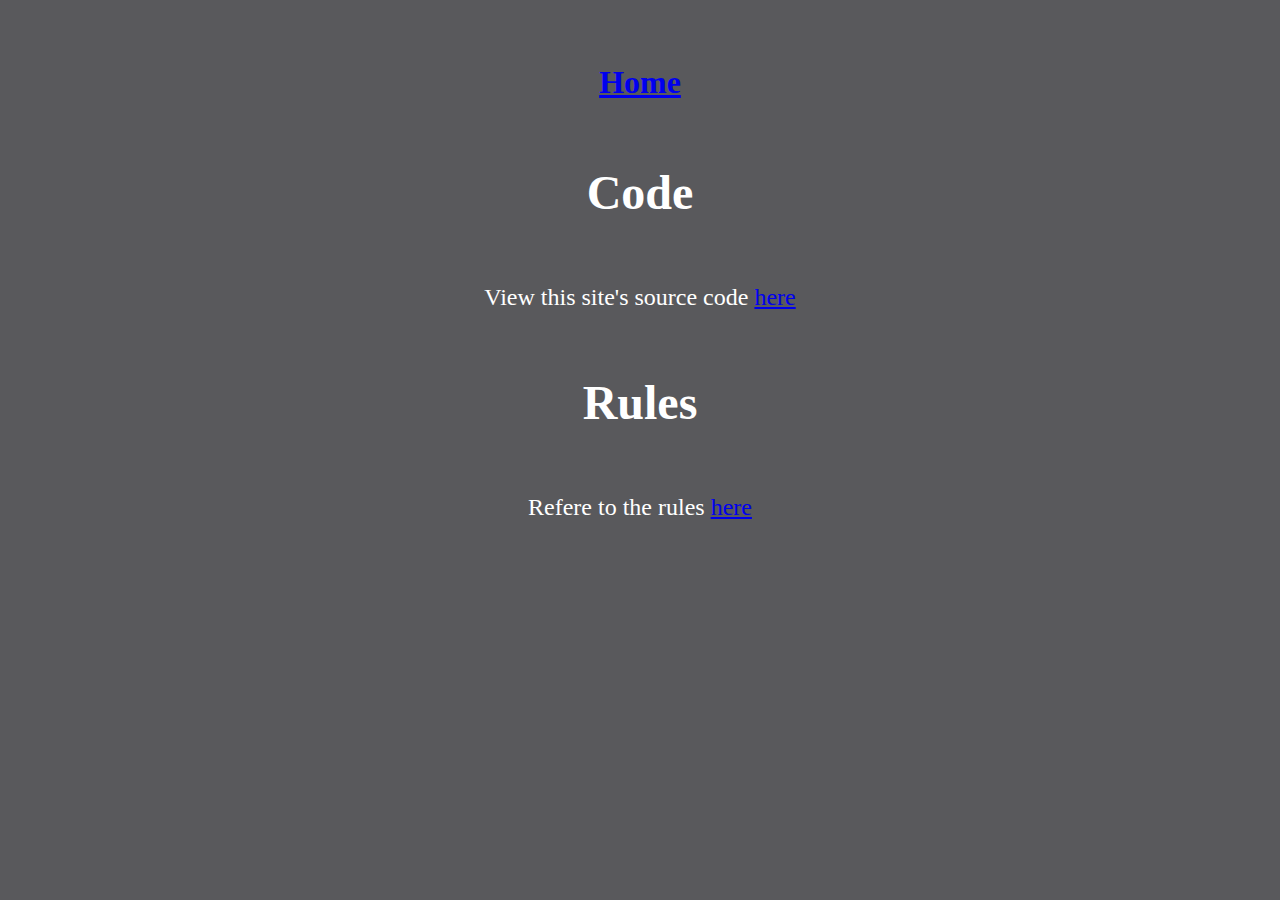
<file: about.html>
<!DOCTYPE html>
<html>
<head>
    <meta charset="utf-8">
    <title>About</title>
    <link rel="stylesheet" type="text/css" href="styles.css" />
</head>
<body>

    <h1 id="refer-header1"><a href="index.html">Home</a></h1>

    <h1 id="refer-header2">Code</h1>
    <p id="reference-text2">View this site's source code <a href="https://github.com/gndpwnd/calculus-monopoly">here</a></p>

    <h1 id="refer-header3">Rules</h1>
    <p id="reference-text3">Refere to the rules <a href="https://docs.google.com/document/d/1COpEWpnvpkY4fRp2T-5-C-6l8sYgQ2DP9B9WACdkk9M/edit?usp=sharing">here</a></p>
</body>
</html>
</file>
<file: styles.css>
body {
	background: #59595C;
	color: #FFFFFF;
	margin: 0px;
	min-width: 1075px;
}

td {
	font-size: 12px;
	font-family: arial, sans-serif;
	border: 1px solid black;
	text-align: center;
}

#setup {
	display: none;
	margin: 15px;
}

#moneybar {
	height: 450px;
	position: relative;
	right: 20vw;
	top: 20vh;
	border: 0px solid black;
	background-color: #59595C;
	margin: 15px;
	border-radius: 5px;
	display: none;
	z-index: 14;
	cursor: default;
	-webkit-user-select: none;
	user-select: none;
	overflow-y: scroll;
}

#moneybar table {
	font-weight: bold;
	border-spacing: 1px;
}

#moneybarwrap {
	position: absolute;
	min-width: 135px;
	top: 0px;
	right: 0px;
	-webkit-user-select: none;
	user-select: none;
}

#propertystats {
	margin-right: 110px;
}

#refresh {
	display: none;
	margin: 15px;
}

#noF5 {
	display: none;
}

#noscript {
	margin-left: 10px;
}

#board {
	display: none;
	border: 2px solid black;
	border-spacing: 3px;
	margin: 25px;
	float: left;
}

#jail {
	border: 1px solid black;
	height: 65px;
	width: 65px;
	position: relative;
	top: 73px;
	left: -73px;
	z-index: 2;
}


#control {
	position: absolute;
	z-index: 9;
	top: 250px;
	left: 250px;
	border: 2px solid black;
	padding: 10px;
	display: none;
	background-color: #59595C;
}

#quickstats {
	font-size: 12px;
	font-weight: bold;
	font-family: arial, sans-serif;
	border: 2px solid blue;
	margin: 5px;
	padding: 3px;
	width: 80px;
}

#pname {
	background-color: #59595C;
}

#landed {
	padding: 3px;
	border: 1px solid gray;
	border-top: none;
	width: 10vmax;
	max-height: 5vw;

	margin: 0px;
	text-align: center;
}

#alert {
	width: 20vw;
	height: 30vh;
	max-width: 20vw;
	max-height: 30vh;
	margin: 0px;
	padding-left: 1px;
	border: 1px solid gray;
	font-family: Consolas, "Courier New", monospace;
	font-size: 13px;
	color: #FFFFFF;
	background-color: #59595C;
	overflow-y: scroll;
}

#manage {
	width: 308px;
	border: 1px solid gray;
	display: none;
}

#option {
	border-bottom: 1px solid gray;
	background-color: #59595C;
	display: none;
	background: #59595C;
	vertical-align: middle;
	padding: 3px;
	text-align: center;
	min-height: 26px;
}

#buildings {
	margin: auto;
	height: 21px;
	font-size: 16px;
	font-weight: bold;
}

#buildings .house {
	width: 25px;
	height: 19px;
	vertical-align: top;
	float: none;
}

#buildings .hotel {
	width: 26px;
	height: 19px;
	vertical-align: top;
	float: none;
}

#owned {
	padding: 3px 0px;
	background-color: #59595C;
	text-align: center;
	max-height: 390px;
	overflow-y: auto;
}

#owned .propertycellname {
	vertical-align: top;
}

#property {
	margin-right: 1px;
	background: #59595C;
}

#trade {
	border: 2px solid black;
	display: none;
	width: 630px;
	margin: 15px auto;
	background-color: #59595C;
	border-radius: 8px;
	padding: 2px;
	z-index: 14;
}

#trade-leftp-name {
	font-size: 13px;
	font-weight: bold;
}

#trade-leftp-name option {
	font-size: 13px;
	font-weight: normal;
}

#trade-rightp-name {
	font-size: 13px;
	font-weight: bold;
}

#trade-rightp-name option {
	font-size: 13px;
	font-weight: normal;
}

#trade-leftp-money {
	width: 90%;
}

#trade-rightp-money {
	width: 90%;
}

#deedcolor {
	background-color: #59595C;
	width: 100%;
	height: 48px;
}

#deedname {
	margin-top: 10px;
	font-weight: bold;
	font-size: 20px;
	background-color: #59595C;
}

#menu {
	width: 8vw;
	height: 6vw;
	margin: 0px 10px;
}

#menutable {
	padding: 0px;
	text-align: left;
	font-family: arial, sans-serif;
	color: white;
	font-weight: bold;
	font-size: 16px;
	border: 1px solid blue;
	border-radius: 5px 5px 0px 0px;
	min-height: 1vw;
	max-height: 5vw;
	width: 99%;
	margin: 0px;
	background-color: #305BC9;
	/* background-image: -webkit-linear-gradient(bottom,#213EB2,#4787ED);
	background-image: -moz-linear-gradient(bottom,#213EB2,#4787ED); */
	background-image: url(images/menu_background.png);
	/* background-repeat: repeat-x; */
	overflow: hidden;
}

#menutable td {
	vertical-align: top;
}

#menu a {
	color: #FFFFFF;
	text-decoration: none;
	display: block;
	height: 100%;
	width: 100%;
	padding-top: 8px;
}

#buy-menu-item {
	color: #FFFFFF;
	margin-left: 2px;
	border-left: none;
	height: fit-content;
}

#trade-menu-item {
	color: #AAAAAA;
	border-right: none;
	margin-right: 2px;
	height: fit-content;
}


#popup {
	width: 300px;
	min-width: 300px;
	font-family: Arial, sans-serif;
	font-size: 14px;
	padding: 10px;
	text-align: center;
	word-wrap: break-word;
	line-height: 1.5;
	border: 2px solid black;
	border-radius: 10px;
	background-color: #59595C;
	display: block;
	z-index: 13;
	margin: auto;
	-webkit-user-select: none;
	user-select: none;
}

#popupwrap {
	position: absolute;
	top: 255px;
	left: 0px;
	width: 100%;
	display: none;
	background-color: transparent;
	z-index: 13;
	-webkit-user-select: none;
	user-select: none;
}

#popuptext {
	overflow-x: auto;
}

/* #popupclose {
	display: none;
	position: absolute;
	top: -24px;
	right: -25px;
	width: 30px;
	height: 30px;
	border: none;
	cursor: pointer;
	overflow: visible;
	z-index: 12;
} */

#popupclose input {
	margin: 0px;
	background-color: red;
	height: 18px;
	width: 18px;
	padding: 0px;
}

#popupbackground {
	position: fixed;
	width: 100%;
	height: 100%;
	top: 0px;
	left: 0px;
	background-color: #000000;
	opacity: 0.5;
	display: none;
	z-index: 10;
}

#popupdrag {
	width: 100%;
	height: 16px;
	position: absolute;
	top: -16px;
	cursor: move;
}

#stats {
	max-width: 75vw;
	min-width: 10vw;
	max-height: 75vh;
	font-family: Arial, sans-serif;
	font-size: 14px;
	padding: 10px;
	text-align: center;
	word-wrap: break-word;
	line-height: 1.5;
	border: 2px solid black;
	border-radius: 10px;
	background-color: #59595C;
	display: block;
	z-index: 17;
	margin: auto;
	position: relative;
	
	-webkit-user-select: none;
	user-select: none;
	overflow-y: scroll;
}

#statswrap {
	position: absolute;
	top: 10vh;
	left: 0px;
	width: 100%;
	display: none;
	background-color: transparent;
	-webkit-user-select: none;
	user-select: none;
}

#statstext {
	overflow: hidden;
	min-height: 70px;
}

#statsclose {
	display: block;
	position: absolute;
	top:-2%;
    right:-0.75%;
	width: 30px;
	height: 30px;
	border: none;
	cursor: pointer;
	overflow: visible;
	z-index: 17;
}

#statsbackground {
	position: fixed;
	width: 100%;
	height: 100%;
	top: 0px;
	left: 0px;
	background-color: #000000;
	opacity: .5;
	display: none;
	z-index: 16;
}

#statsdrag {
	width: 100%;
	height: 16px;
	position: absolute;
	top: -16px;
	cursor: move;
}

#deed {
	display: none;
	position: fixed;
	border: 2px solid black;
	width: 235px;
	height: 275px;
	background-color: #59595C;
	z-index: 18;
	-webkit-user-select: none;
	user-select: none;
}

#deed td{
	border: none;
}

#deed-header {
	width: 215px;
	height: 48px;
	border: 1px solid black;
	margin: 9px;
	background-color: yellow;
	text-align: center;
	text-transform: uppercase;
	font-family: Calibri, Arial;
}

#deed-name {
	font-size: 15px;
	font-weight: bold;

}

#deed-table {
	margin: 9px;
	width: 217px;
	border-spacing: 1px;
}

#deed-mortgaged {
	font-family: Calibri, Arial;
	font-size: 16px;
	text-align: center;

}

#deed-mortgaged-name {
	font-size: 18px;
	font-weight: bold;
	text-transform: uppercase;
	margin: 30px 20px 20px;
}

#deed-special {
	font-family: Calibri, Arial;
	text-align: justify;
}

#deed-special-name {
	text-align: center;
	font-size: 18px;
	font-weight: bold;
	border-style: solid;
	border-width: 2px 0px;
	text-transform: uppercase;
	margin: 50px 20px 20px;
}

#deed-special-text {
	margin: 20px;
	font-size: 15px;
}

#deed-special-footer {
	margin: 0px 20px;
	width: 195px;
	position: absolute;
	bottom: 20px;
	font-size: 16px;
}

#enlarge-wrap {
	border: none;
	z-index: 0;
}

.menu-item:hover {
	/* background-image: -webkit-linear-gradient(bottom,#000080,#4787ED);
	background-image: -moz-linear-gradient(bottom,#000080,#4787ED); */

	background-image: url(images/menu_background_hover.png);
}

.menu-item {
	padding: 0px;
	border-collapse: collapse;
	text-align: center;
	display: table-cell;
	background-color: transparent;
	border: none;
	border-right: 2px solid white;
	height: 30px;
	min-width: 90px;
	width: 90px;
	max-width: 90px;
	overflow: hidden;
}

.die {
	display: none;
	margin: 5px;
	float: left;
}

.die-no-img {


	border-radius: 6px;
	font-weight: bold;
	border: 2px solid black;
	padding: 5px 10px;
}
.house {
	width: 25px;
	height: 19px;
	vertical-align: middle;
	float: right;
}

.hotel {
	width: 26px;
	height: 19px;
	vertical-align: middle;
	float: right;
}

.cell {
	position: relative;
	top: 0px;
	left: 0px;
	padding: 0px;
	vertical-align: bottom;
	background-repeat: no-repeat;
	background-size: auto 40px;
}

.board-center {
	width: 95vw;
	border: none;
	vertical-align: bottom;
	background-repeat: no-repeat;
	background-size: auto 40px;
}

.board-corner {
	width: 10vw;
	height: 10vh;
}

.board-top {
	width: 3vw;
	height: 7.5vh;
}

.board-bottom {
	width: 4vw;
	height: 7.5vh;
}

.board-left {
	width: 3vw;
	height: 7.5vh;
}

.board-right {
	width: 3vw;
	height: 7.5vh;
}

.enlarge {
	width: 150px;
	height: 200px;
	display: none;
	background-color: #59595C;
	border: 2px solid black;
	text-align: center;
	font-size: 12px;
	font-family: arial, sans-serif;
	position: fixed;
	z-index: 15;
}

.enlarge-color {
	background-color: #59595C;
	width: 100%;
	height: 40px;
}

.enlarge-name {
	font-weight: bold;
	font-size: 20px;
	background-color: #59595C;
	height: 45px;
}

.enlarge-price {
	background-color: #59595C;
	vertical-align: bottom;
	height: 25px;
}

.enlarge-token {
	height: 45px;
	width: 150px;
}

.moneybarcell {
	width: 83px;
	min-width: 83px;
}

.moneybararrowcell {
	background-color: #59595C;
	width: 30px;
	border: none;
	text-align: right;
	padding: 0px;
}

.money-bar-arrow {
	height: 30px;
	width: 30px;
}
.propertycellcheckbox {
	width: 20px;
	height: 20px;
	border: none;
	vertical-align: middle;
}

.propertycellcolor {
	padding: 0px;
	width: 20px;
	height: 20px;
	border-width: 1px;
	border-style: solid;
	border-color: white;
}

.propertycellname {
	height: 20px;
	width: 250px;
	border: none;
	cursor: default;
	text-align: left;
	vertical-align: middle;
}

.propertycelldeed {
	width: 18px;
	height: 20px;
	border: 1px solid grey;
	cursor: pointer;
	display: none;
}

.statscellcolor {
	padding: 0px;
	width: 22px;
	height: 20px;
	border: none;
}

.statscellname {
	height: 20px;
	border: none;
	cursor: default;
	text-align: left;
	min-width: 172px;
}

.statsplayername {
	font-weight: bold;
	font-size: 24px;
}

.statscell {
	border: 2px solid black;
	padding: 8px;
	vertical-align: top;
	width: 202px;
	min-width: 115px;
}

.trade-cell {
	border: none;
	border-radius: 3px;
	width: 308px;
	height: 26px;
	vertical-align: middle;
}

.cell-anchor {
	width: 100%;
	height: 100%;
	position: relative;
	bottom: 0px;
	left: 0px;
}

.cell-name {
	position: absolute;
	bottom: 0px;
	left: 0px;
	text-align: center;
	width: 100%;
}

.cell-position-holder {
	width: 100%;
	height: 100%;
	z-index: 1;
	position: relative;
}

.cell-position {
	height: 12px;
	width: 12px;
	position: absolute;
	top: 0px;
	left: 0px;
}

.cell-owner {
	background-size: cover;
	display: none;
	position: absolute;
}

.board-top .cell-owner {
	background-image: url("images/hori-bar.png");

	height: 15px;
	left: 0px;



	top: -25px;
	width: 72px;

}

.board-bottom .cell-owner {
	background-image: url("images/hori-bar.png");
	bottom: -25px;

	height: 15px;




	left: 0px;
	width: 72px;
}

.board-left .cell-owner {
	background-image: url("images/vert-bar.png");

	height: 68px;
	left: -25px;



	top: 0px;
	width: 15px;

}

.board-right .cell-owner {
	background-image: url("images/vert-bar.png");

	height: 68px;
	right: -25px;



	top: 0px;
	width: 15px;

}

#loading {
    position: fixed;
    display: block;
    width: 100%;
    height: 100%;
    top: 0;
    left: 0;
    text-align: center;
    opacity: 0.75;
    background-color: #000;
    z-index: 99;
}

#loading-image {
	position: absolute;
	top: 30vh;
	left: 44vw;
	z-index: 100;
}

#loading-text {
	position: absolute;
	top: 50vh;
	left: 40vw;
	font-weight: bold;
	font-size: 2em;
	z-index: 100;
}

#refer-header1 {
	font-weight: bold;
	font-size: 2em;
	margin-top: 5%;
	text-align: center;
}

#refer-header2 {
	font-weight: bold;
	font-size: 3em;
	margin-top: 5%;
	text-align: center;
}

#reference-text2 {
	font-size: 1.5em;
	margin-top: 5%;
	text-align: center;
}

#refer-header3 {
	font-weight: bold;
	font-size: 3em;
	margin-top: 5%;
	text-align: center;
}

#reference-text3 {
	font-size: 1.5em;
	margin-top: 5%;
	text-align: center;
}
</file>
